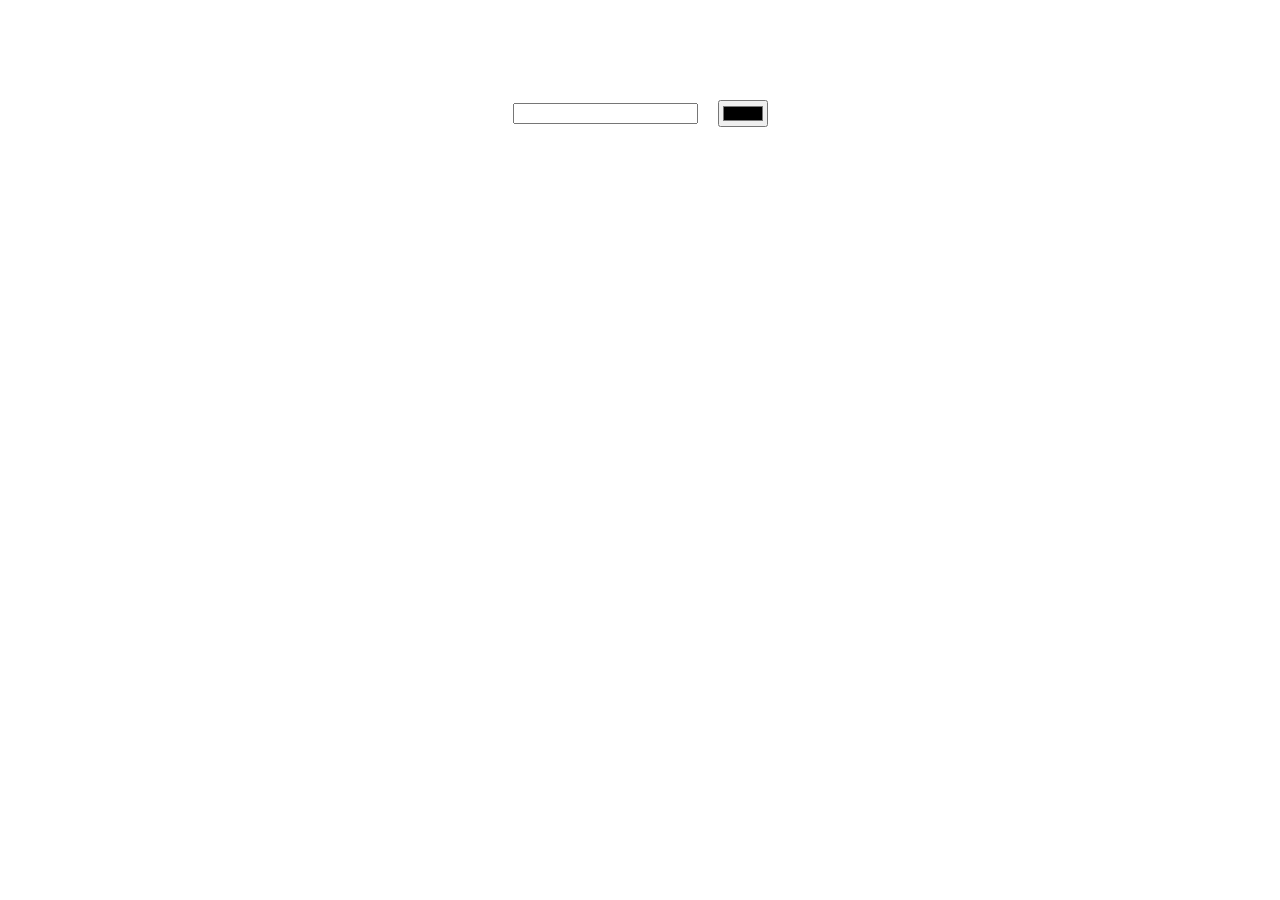
<file: tasks__dom/Creating__DOM/index.html>
<!DOCTYPE html>
<html lang="ru">
<head>
  <meta charset="UTF-8">
  <meta http-equiv="X-UA-Compatible" content="IE=edge">
  <meta name="viewport" content="width=device-width, initial-scale=1.0">
  <link rel="stylesheet" href="main.css">
  <title>Creating DOM</title>
</head>
<body>
  <div class="wrapper">
    <div class="container">
      <div class="modal">
        <input type="number" min="0" class="modal__btn">
        <input type="color" class="modal__color">
      </div>
      <div class="modal__list"></div>
    </div>
  </div>   
  <script src="creating.js"></script>                       
</body>

</html>
</file>
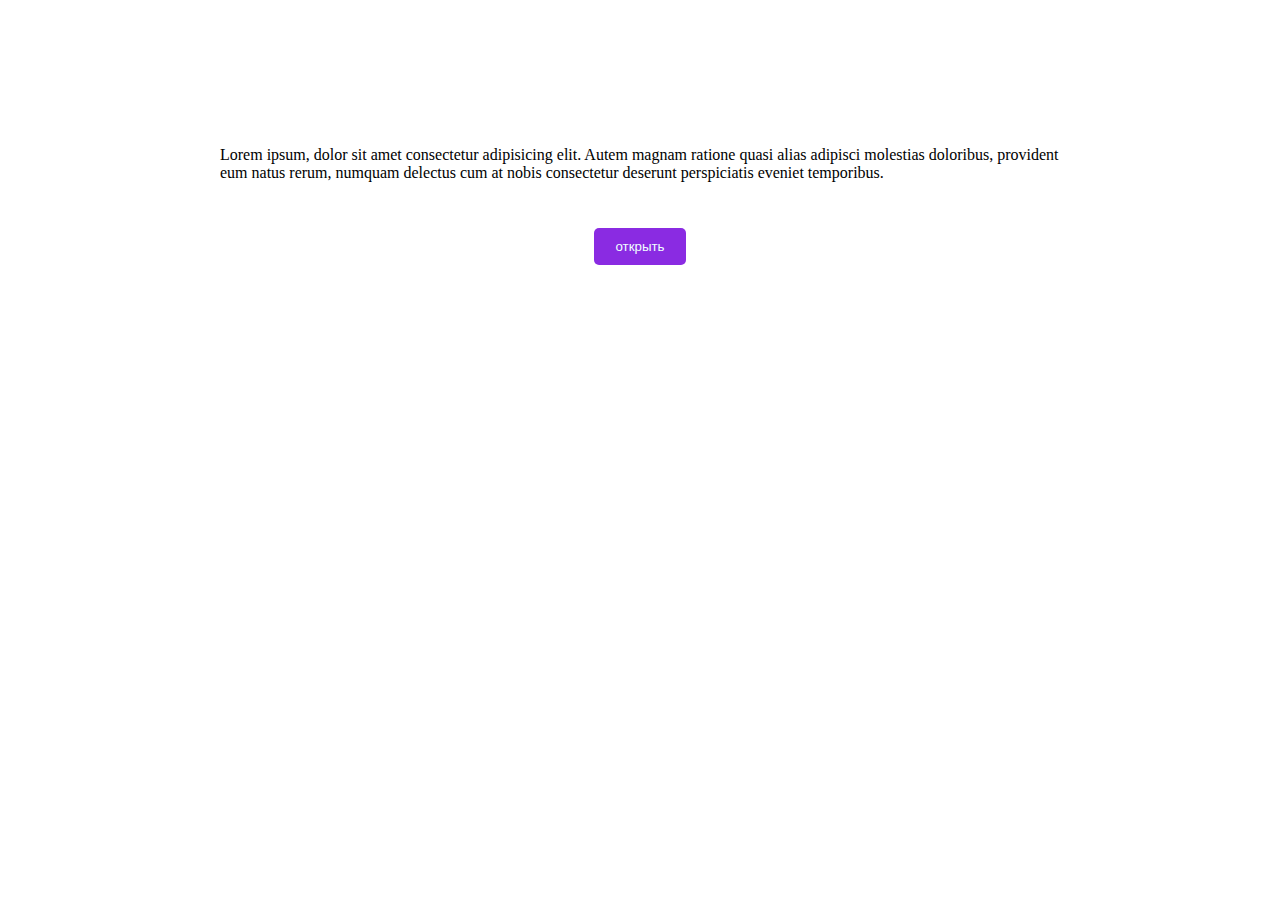
<file: tasks__dom/modal_window/index.html>
<!DOCTYPE html>
<html lang="en">
  <head>
    <meta charset="UTF-8" />
    <meta http-equiv="X-UA-Compatible" content="IE=edge" />
    <meta name="viewport" content="width=device-width, initial-scale=1.0" />
    <link rel="stylesheet" href="main.css" />
    <title>Modal window</title>
  </head>
  <body>
    <div class="wrapper">
      <div class="overlay__box">
        <div class="container">
          <div class="modal">
            <p>
              Lorem ipsum, dolor sit amet consectetur adipisicing elit. Autem
              magnam ratione quasi alias adipisci molestias doloribus, provident
              eum natus rerum, numquam delectus cum at nobis consectetur
              deserunt perspiciatis eveniet temporibus.
            </p>
            <button id="btn" class="btn">открыть</button>
          </div>
          
        </div>
      </div>
    </div>
    <script src="js/modal.js"></script>                            
  </body>
</html>
</file>
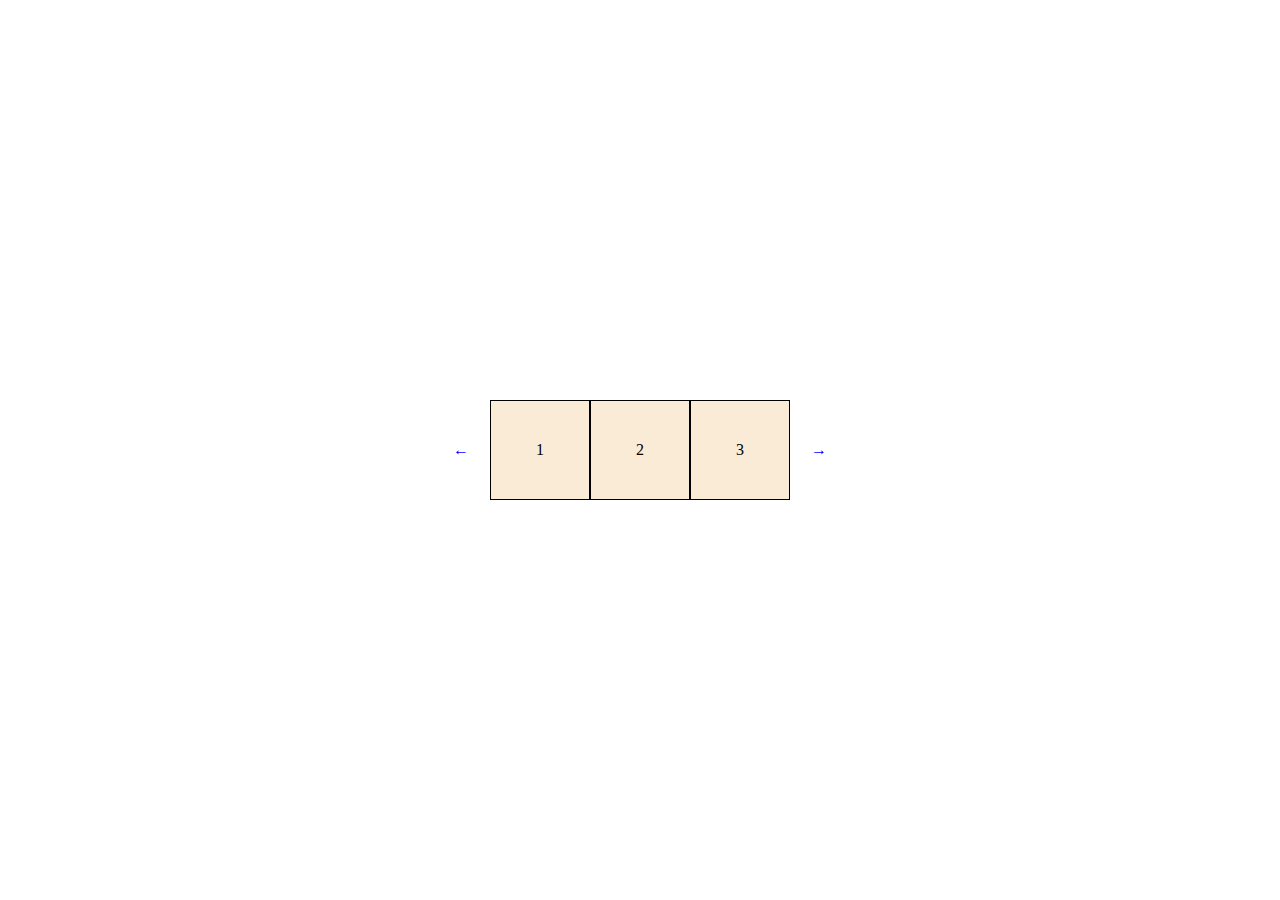
<file: tasks__dom/slider/index.html>
<!DOCTYPE html>
<html lang="ru">
<head>
  <meta charset="UTF-8">
  <meta http-equiv="X-UA-Compatible" content="IE=edge">
  <meta name="viewport" content="width=device-width, initial-scale=1.0">
  <link rel="stylesheet" href="main.css">
  <title>slider</title>
</head>
<body>
  <div class="wrapper">
    <div class="container">
      <a id="left" href="#" class="slider_arrow">←</a>

      <div class="slider">
      
       <ul class="slider__list">
         <li class="slider__item">1</li>
         <li class="slider__item">2</li>
         <li class="slider__item">3</li>
         <li class="slider__item">4</li>
         <li class="slider__item">5</li>
         <li class="slider__item">6</li>
         <li class="slider__item">7</li>
         <li class="slider__item">8</li>
       </ul>
       
      </div>
      <a id="right" href="#" class="slider_arrow">→</a>
    </div>
  </div>
  <script src="js/slider.js"></script>                            

</body>
</html>
</file>
<file: tasks__dom/Creating__DOM/main.css>
html, body {
  margin: 0;
  padding: 0;
  height: 100%;
}

body {
  height: 100%;
  text-decoration: none;
}

a {
  text-decoration: none;
  font-style: normal;
  color: inherit;
  color: blue;
}

a:active {
  color: red;
}

li {
  list-style: none;
}

.wrapper {
  display: flex;
  justify-content: center;
  min-height: 100%;
}

.container{
  width: 900px;
  height: 100%;
  display: flex;
  flex-direction: column;
  
}

.modal {
  margin-top: 100px;
  display: flex;
  align-items: center;
  gap: 20px;
  justify-content: center;
  margin-bottom: 100px;
}

.modal__list {
  display: flex;
  gap: 20px;
 flex-wrap: wrap;


}

.modal__item {
  width: 100px;
  height: 100px;
  border: 1px solid black;
  align-items: center;
  justify-content: center;
  display: flex;
}
</file>
<file: tasks__dom/modal_window/main.css>
html,
body {
  margin: 0;
  padding: 0;
  height: 100%;
}

body {
  height: 100%;
  text-decoration: none;
}

a {
  text-decoration: none;
  font-style: normal;
  color: inherit;
  color: blue;
  cursor: pointer;
}

a:active {
  color: red;
}

li {
  list-style: none;
}

p {
  padding: 30px;
}

.wrapper {
  display: flex;
  justify-content: center;
  min-height: 100%;
}

.container {
  max-width: 900px;
  height: 100%;
  position: relative;

}

.modal {
  margin-top: 100px;
  display: flex;
  flex-direction: column;
  align-items: center;
  justify-content: flex-start;

}

.btn {
  background-color: blueviolet;
  border-radius: 5px;
  padding: 10px 20px;
  color: azure;
  border: 1px solid transparent;
}

.btn:hover {
  /* background-color: red; */
  cursor: pointer;
  border: 1px solid transparent;

}

.overlay__box {
  height: 600px;
  position: relative;

}

.overlay {
  position: absolute;
  top: 0;
  left: 0;
  right: 0;
  bottom: 0;
  background: rgba(0, 0, 0, .5);
  z-index: 10000;
  height: 600px;
  width: 900px;

}

.overlay__window {
  display: flex;
  justify-content: flex-start;
  padding: 10px;
  margin: auto;
  width: 300px;
  height: 30px;
  background-color: rgba(0, 0, 0, .6);
  border-radius: 5px;
  color: antiquewhite;
  align-items: center;
  position: absolute;
  left: 0;
  right: 0;
  top: 0;
  bottom: 0;
}

.overlay__link {
  color: antiquewhite;
  position: absolute;
  right: 0;
  top: -9px;
  width: 20px;
  height: 20px;
  background-color: red;
  border-radius: 50%;
  display: flex;
  justify-content: center;
  font-family: sans-serif;
  font-size: 15px;

}
</file>
<file: tasks__dom/slider/main.css>
html,
body {
  margin: 0;
  padding: 0;
  height: 100%;
}

body {
  height: 100%;
  text-decoration: none;
}

* {
  box-sizing: border-box;

}

a {
  text-decoration: none;
  font-style: normal;
  color: inherit;
  color: blue;
}

a:active {
  color: red;
}

li {
  list-style: none;
}

.wrapper {
  display: flex;
  justify-content: center;
  align-items: center;
  min-height: 100%;
}

.container {
  max-width: 900px;
  height: 100%;
  display: flex;
  justify-content: center;
  align-items: center;
  margin: auto;
  gap: 21px;
}

.slider {
  width: 300px;
  height: 100px;
  align-items: center;
  display: flex;
  overflow: hidden;
  position: relative;
}

.slider__list {
  display: flex;
  overflow: hidden;
  justify-content: center;
  align-items: center;
  padding: 0;
  position: absolute;
  transition: .3s;
  transform: translateX(0px);
}

.slider__item {
  width: 100px;
  height: 100px;
  border: 1px solid #000;
  justify-content: center;
  align-items: center;
  display: flex;
  background-color: antiquewhite;
}

.slider_arrow {}
</file>
